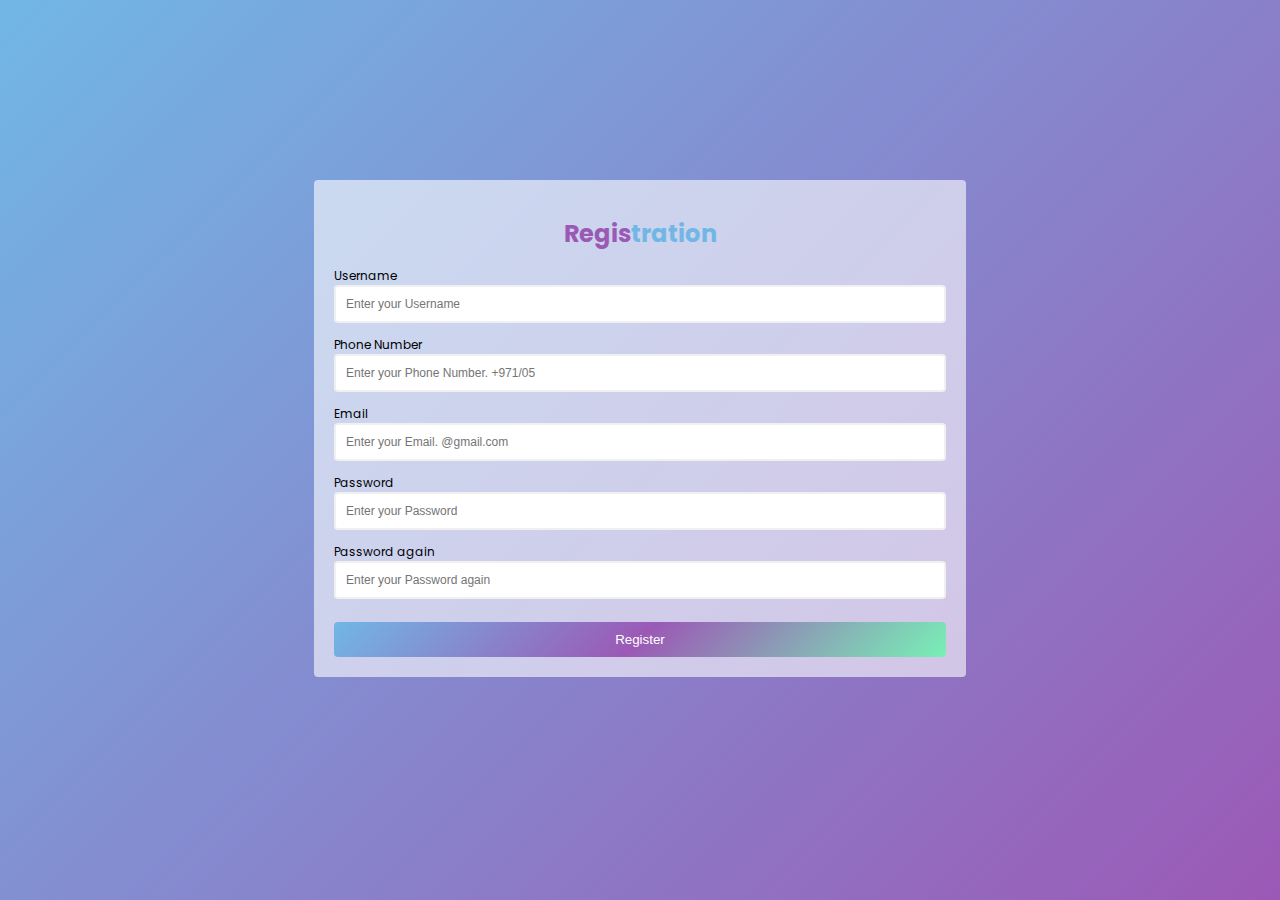
<file: مشكاة/rig/index.html>
<html lang="en">
<head>
    <meta charset="UTF-8">
    <meta http-equiv="X-UA-Compatible" content="IE=edge">
    <meta name="viewport" content="width=device-width, initial-scale=1.0">
    <title>Registration</title>
    <link rel="preconnect" href="https://fonts.googleapis.com">
    <link rel="preconnect" href="https://fonts.gstatic.com" crossorigin>
    <link href="https://fonts.googleapis.com/css2?family=Poppins:wght@400;700&display=swap" rel="stylesheet">
    <link rel="stylesheet" href="style.css">
    <script defer src="main.js"></script>
</head>
<body>
    <div class="container">
        <form id="form" action="/">
            <h1><span>Regis</span>tration</h1>
            <div class="input-control">
                <label for="username">Username</label>
                <input id="username" name="username" type="text" placeholder="Enter your Username">
                <div class="error"></div>
            </div>
            <div class="input-control">
                <label for="number">Phone Number</label>
                <input id="number" name="number" type="text" placeholder="Enter your Phone Number. +971/05">
                <div class="error"></div>
            </div>
            <div class="input-control">
                <label for="email">Email</label>
                <input id="email" name="email" type="text" placeholder="Enter your Email. @gmail.com">
                <div class="error"></div>
            </div>
            <div class="input-control">
                <label for="password">Password</label>
                <input id="password"name="password" type="password" placeholder="Enter your Password">
                <div class="error"></div>
            </div>
            <div class="input-control">
                <label for="password2">Password again</label>
                <input id="password2"name="password2" type="password" placeholder="Enter your Password again">
                <div class="error"></div>
            </div>
            <button type="submit">Register</button>
            
        </form>
    </div>
</body>
</html>
</file>
<file: مشكاة/rig/style.css>
body {
    background: linear-gradient(135deg, #71b7e6, #9b59b6);
    font-family: 'Poppins', sans-serif;
}

#form {
    width: 300px;
    margin: 20vh auto 0 auto;
    padding: 20px;
    background: #fff9;
    border-radius: 4px;
    font-size: 12px;
    margin-bottom: 15px;
    width: calc((100% / 2 - 20px));
}
.container .title::before{
    content: '';
    position: absolute;
    left: 0;
    bottom: 0;
    height: 3px;
    width: 30px;
    background: linear-gradient(135deg, #71b7e6, #9b59b6, rgb(120, 240, 182));
}


#form h1 {
    color: #71b7e6;
    text-align: center;
}
h1 span {
    color: #9b59b6;
    text-align: center;
}


#form button {
    padding: 10px;
    margin-top: 10px;
    width: 100%;
    color: white;
    background: linear-gradient(135deg, #71b7e6, #9b59b6, rgb(120, 240, 182));
    border: none;
    border-radius: 4px;
}
#form button:hover {
    transition: 2s;
}


.input-control {
    display: flex;
    flex-direction: column;
}

.input-control input {
    border: 2px solid #f0f0f0;
	border-radius: 4px;
	display: block;
	font-size: 12px;
	padding: 10px;
	width: 100%;
}

.input-control input:focus {
    outline: 0;
}

.input-control.success input {
    border-color: #09c372;
}

.input-control.error input {
    border-color: #ff3860;
}

.input-control .error {
    color: #ff3860;
    font-size: 9px;
    height: 13px;
}
</file>
